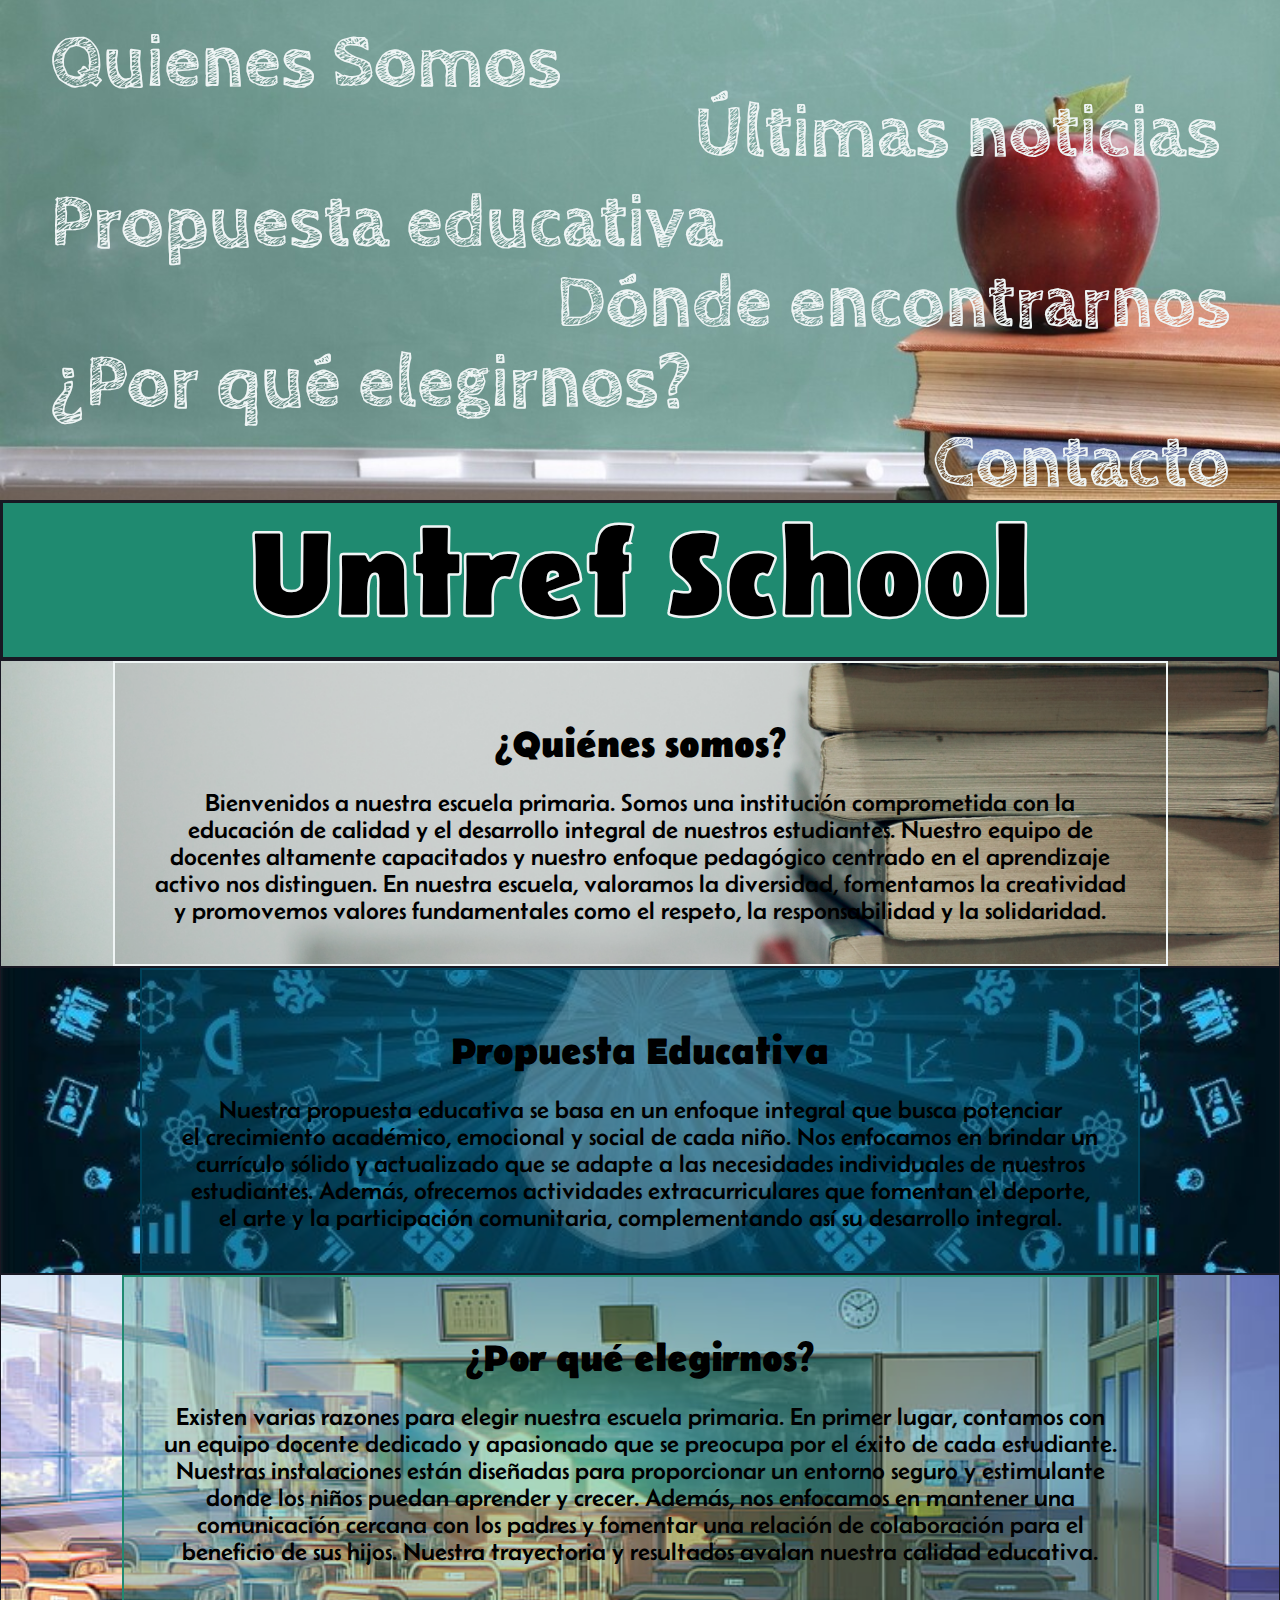
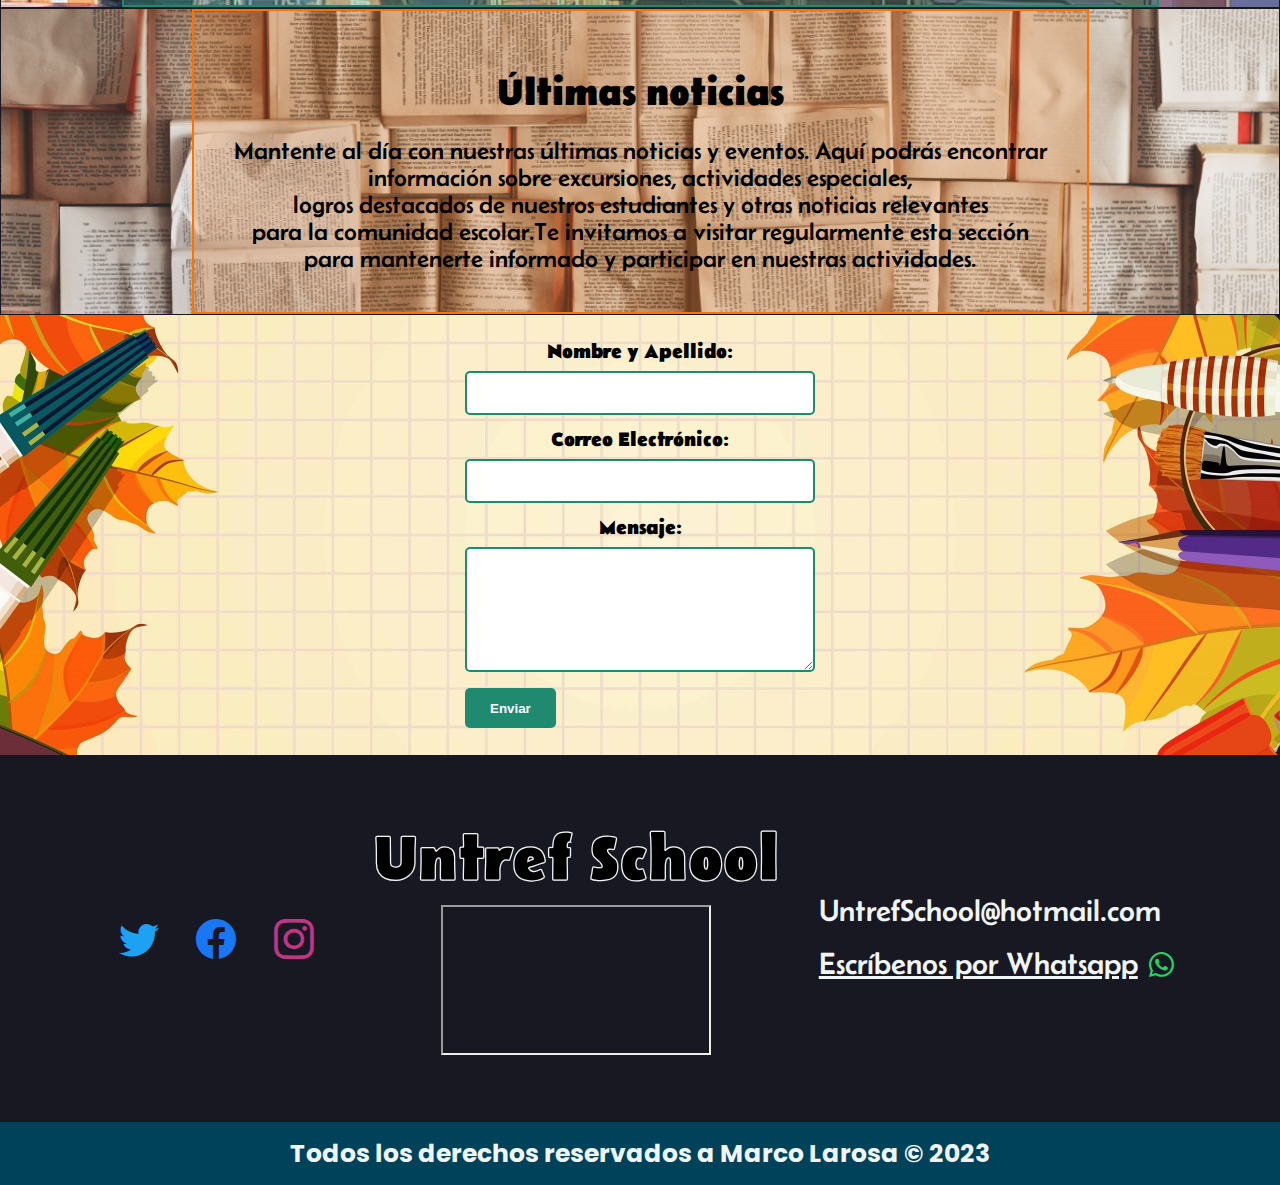
<file: index.html>
<!DOCTYPE html>
<html lang="en">

<head>
    <meta charset="UTF-8">
    <meta name="viewport" content="width=device-width, initial-scale=1.0">
    <meta name="description" content="Sitio oficial de UntrefSchool">
    <meta name="author" content="Marco Larosa">
    <link rel="preconnect" href="https://fonts.googleapis.com">
    <link rel="preconnect" href="https://fonts.gstatic.com" crossorigin>
    <link href="https://fonts.googleapis.com/css2?family=Roboto:wght@100&display=swap" rel="stylesheet">
    <link href="https://fonts.googleapis.com/css2?family=Cabin+Sketch:wght@700&display=swap" rel="stylesheet">
    <link rel="stylesheet" href="https://cdn.jsdelivr.net/npm/bootstrap-icons@1.10.5/font/bootstrap-icons.css">
    <link
        href="https://fonts.googleapis.com/css2?family=Belanosima:wght@400;600&family=Cabin+Sketch:wght@700&family=Poppins:wght@200&display=swap"
        rel="stylesheet">
    <title>Proyecto Final</title>

    <link href="./css/principal.css" rel="stylesheet">
    <link rel="icon" sizes="16x16" href="./img/school.png ">
</head>

<body>
    <nav class="barra">
        <ul>
            <li id="quienes"><a href="#quienes-main">Quienes Somos</a></li>
            <li id="propuesta"><a href="#propuesta-main">Propuesta educativa</a></li>
            <li id="why"><a href="#why-main">¿Por qué elegirnos?</a></li>
            <li id="ultimas"><a href="#noticias-main">Últimas noticias</a></li>
            <li id="donde"><a href="#footer">Dónde encontrarnos</a></li>
            <li id="contacto"><a href="./Formulario.html">Contacto</a></li>
        </ul>
    </nav>

    <header class="header">
        <h1 class="nombre">Untref School</h1>
    </header>

    <main>
        <section id="quienes-main">
            <div class="quienes-div">
                <h3>¿Quiénes somos?</h3>
                <article>
                    <p>Bienvenidos a nuestra escuela primaria. Somos una institución comprometida con la<br>
                        educación de calidad y el desarrollo integral de nuestros estudiantes. Nuestro equipo de<br>
                        docentes altamente capacitados y nuestro enfoque pedagógico centrado en el aprendizaje<br>
                        activo nos distinguen. En nuestra escuela, valoramos la diversidad, fomentamos la
                        creatividad<br>
                        y promovemos valores fundamentales como el respeto, la responsabilidad y la solidaridad.</p>
                </article>
            </div>
        </section>

        <section id="propuesta-main">
            <div class="propuesta-div">
                <h3>Propuesta Educativa</h3>
                <article class="propuesta-art">
                    <p> Nuestra propuesta educativa se basa en un enfoque integral que busca potenciar<br>
                        el crecimiento académico, emocional y social de cada niño. Nos enfocamos en brindar un<br>
                        currículo sólido y actualizado que se adapte a las necesidades individuales de nuestros<br>
                        estudiantes. Además, ofrecemos actividades extracurriculares que fomentan el deporte,<br>
                        el arte y la participación comunitaria, complementando así su desarrollo integral.
                    </p>
                </article>
            </div>
        </section>

        <section id="why-main">
            <div class="why-div">
                <h3>¿Por qué elegirnos?</h3>
                <article>
                    <p> Existen varias razones para elegir nuestra escuela primaria. En primer lugar, contamos con<br>
                        un equipo docente dedicado y apasionado que se preocupa por el éxito de cada estudiante. <br>
                        Nuestras instalaciones están diseñadas para proporcionar un entorno seguro y estimulante <br>
                        donde los niños puedan aprender y crecer. Además, nos enfocamos en mantener una <br>
                        comunicación cercana con los padres y fomentar una relación de colaboración para el <br>
                        beneficio de sus hijos. Nuestra trayectoria y resultados avalan nuestra calidad educativa.
                    </p>
                </article>
            </div>
        </section>

        <section id="noticias-main">
            <div class="noticias-div">
                <h3>Últimas noticias</h3>
                <article>
                    <p> Mantente al día con nuestras últimas noticias y eventos. Aquí podrás encontrar <br>
                        información sobre excursiones, actividades especiales,<br>
                        logros destacados de nuestros estudiantes y otras noticias relevantes <br>
                        para la comunidad escolar.Te invitamos a visitar regularmente esta sección <br>
                        para mantenerte informado y participar en nuestras actividades.
                    </p>
                </article>
            </div>
        </section>


        <div class="div-formulario">
            <form class="form" action="https://formspree.io/f/mgejvyjd" method="POST">
                <label for="nombre">Nombre y Apellido:</label>
                <input type="text" id="nombre" name="nombre" required>
                <br>

                <label for="correo">Correo Electrónico:</label>
                <input type="email" id="correo" name="correo" required>
                <br>

                <label for="mensaje">Mensaje:</label>
                <textarea id="mensaje" name="mensaje" rows="4" required></textarea>
                <br>

                <input type="submit" value="Enviar">
            </form>
        </div>

    </main>




    <footer id="footer">

        <div class="footer-container">
            <div class="redes">
                <a href="https://twitter.com" target="_blank" rel="noopener"><i class="bi bi-twitter"></i></a>
                <a href="https:/facebook.com" target="_blank" rel="noopener"><i class="bi bi-facebook"></i></a>
                <a href="https:/instagram.com" target="_blank" rel="noopener"><i class="bi bi-instagram"></i></a>
            </div>

            <div class="informacion-contacto">
                <p class="mail">UntrefSchool@hotmail.com</p>
                <div>
                    <a href="https://wa.me/5493413301289" class="whatsapp">Escríbenos por Whatsapp</a>
                    <i class="bi bi-whatsapp"></i>
                </div>
            </div>

            <div class="mapa">
                <h1 class="nombre-footer">Untref School</h1>
                <div>
                <iframe  class="iframe"  width="270" height="150"
                    src="https://maps.google.com/maps?q=rosario%2C+santa+fe+Juan+Vucetich+651&t=&z=13&ie=UTF8&iwloc=&output=embed"></iframe>
            </div>
        </div>
        </div>
        <div class="derechos-reservados ">
            <h1>Todos los derechos reservados a Marco Larosa &copy; 2023 </h1>
        </div>
    </footer>



</body>

</html>
</file>
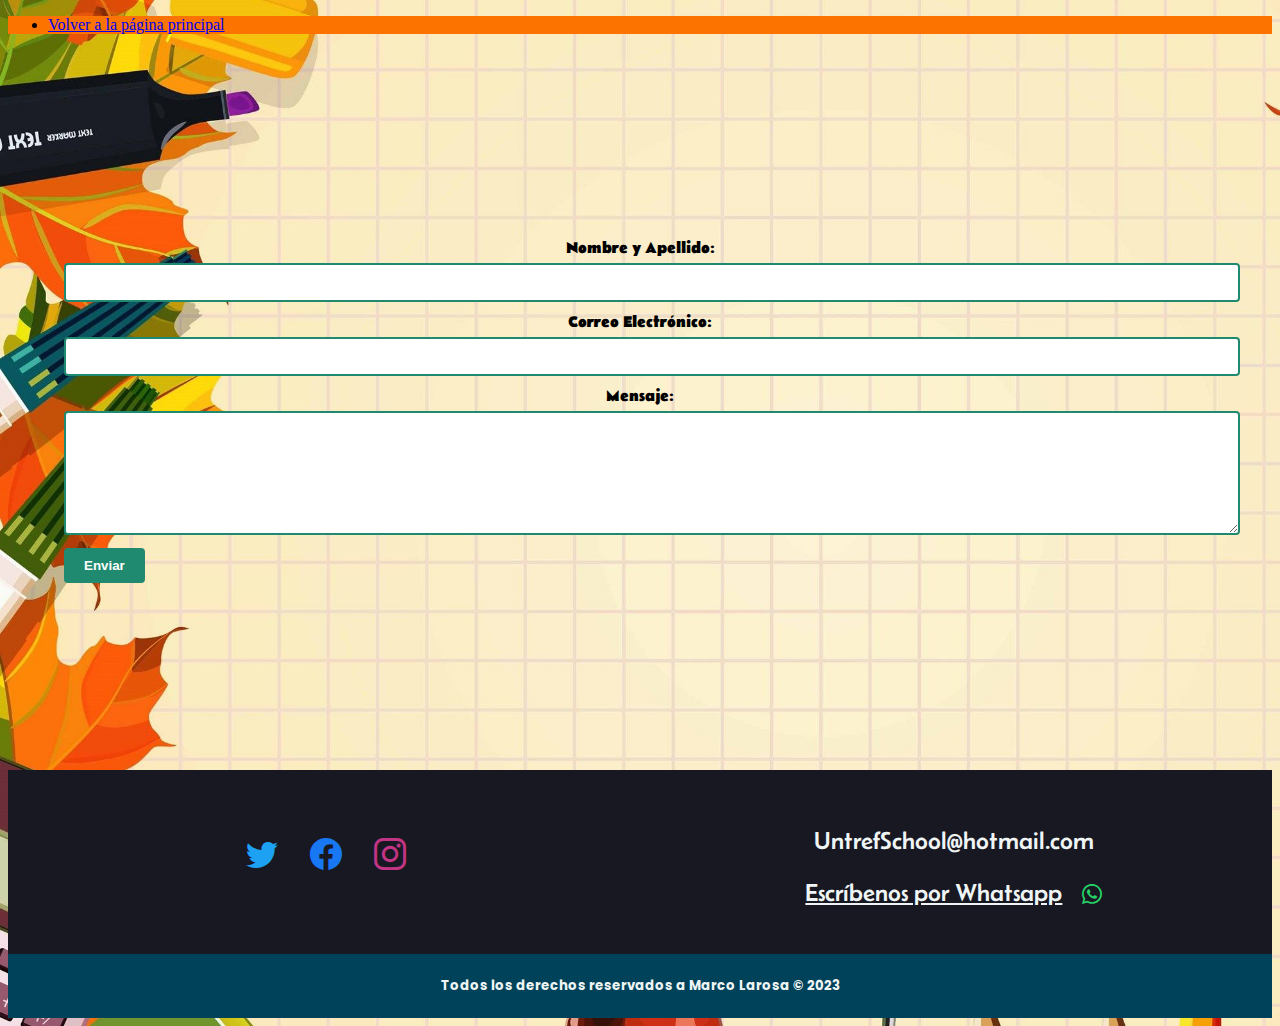
<file: formulario.html>
<!DOCTYPE html>
<html lang="en">

<head>
    <meta charset="UTF-8">
    <meta name="viewport" content="width=, initial-scale=1.0">
    <meta name="description" content="Sitio oficial de UntrefSchool">
    <meta name="author" content="Marco Larosa">
    <title>Formulario</title>

    <link rel="preconnect" href="https://fonts.googleapis.com">
    <link rel="preconnect" href="https://fonts.gstatic.com" crossorigin>
    <link href="https://fonts.googleapis.com/css2?family=Roboto:wght@100&display=swap" rel="stylesheet">
    <link href="https://fonts.googleapis.com/css2?family=Cabin+Sketch:wght@700&display=swap" rel="stylesheet">
    <link rel="stylesheet" href="https://cdn.jsdelivr.net/npm/bootstrap-icons@1.10.5/font/bootstrap-icons.css">
    <link
        href="https://fonts.googleapis.com/css2?family=Belanosima:wght@400;600&family=Cabin+Sketch:wght@700&family=Poppins:wght@200&display=swap"
        rel="stylesheet">

    <link rel="icon" sizes="16x16" href="./IMG/school.png">
    <link href="https://cdn.jsdelivr.net/npm/bootstrap@5.1.3/dist/css/bootstrap.min.css" rel="stylesheet"
        integrity="sha384-1BmE4kWBq78iYhFldvKuhfTAU6auU8tT94WrHftjDbrCEXSU1oBoqyl2QvZ6jIW3" crossorigin="anonymous">
    <script src="https://cdn.jsdelivr.net/npm/bootstrap@5.1.3/dist/js/bootstrap.bundle.min.js"
        integrity="sha384-ka7Sk0Gln4gmtz2MlQnikT1wXgYsOg+OMhuP+IlRH9sENBO0LRn5q+8nbTov4+1p"
        crossorigin="anonymous"></script>
    <link href="./css/formulario.css" rel="stylesheet">
</head>

<body>
    <header id="header">
        <div class="container">
            <div class="d-flex  align-items-center justify-content-center justify-content-lg-start">

                <ul class="nav col-12 col-lg-auto me-lg-auto mb-2 justify-content-center mb-md-0">
                    <li><a href="./index.html" class="nav-link px-2 text-white">Volver a la página principal</a></li>
                </ul>
            </div>
    </header>

    <main>
        <div class="div-formulario">
            <form class="form" action="https://formspree.io/f/mgejvyjd" method="POST">
                <label for="nombre">Nombre y Apellido:</label>
                <input type="text" id="nombre" name="nombre" required>
                <br>

                <label for="correo">Correo Electrónico:</label>
                <input type="email" id="correo" name="correo" required>
                <br>

                <label for="mensaje">Mensaje:</label>
                <textarea id="mensaje" name="mensaje" rows="4" required></textarea>
                <br>

                <input type="submit" value="Enviar">
            </form>
        </div>
    </main>

    <footer id="footer" class="footer">
        <div class="redesYcontacto">
            <div class="footer-container">
                <div class="redes">
                    <a href="https://twitter.com" target="_blank" rel="noopener"><i class="bi bi-twitter"></i></a>
                    <a href="https:/facebook.com" target="_blank" rel="noopener"><i class="bi bi-facebook"></i></a>
                    <a href="https:/instagram.com" target="_blank" rel="noopener"><i class="bi bi-instagram"></i></a>
                </div>
            </div>

            <div class="informacion-contacto">
                <p class="mail">UntrefSchool@hotmail.com</p>
                <div>
                    <a href="https://wa.me/5493413301289" class="whatsapp">Escríbenos por Whatsapp</a>
                    <i class="bi bi-whatsapp"></i>
                </div>
            </div>
        </div>
        <div class="derechos-reservados">
            <h5>Todos los derechos reservados a Marco Larosa &copy; 2023 </h5>
        </div>
    </footer>
</body>

</html>
</file>
<file: css/principal.css>
* {
  margin: 0;
  text-decoration: none;
  box-sizing: border-box;
  padding: 0;
}

:root {
  --color-fuente: #fc7300;
  --color-fondo: #1f8a70;
  --color-texthyf: #00425a;
  --color-titulos: #181823;
  --color-iconos: #eff5f5;
}
header {
  width: 100vw;
  background-size: cover;
  background-position: center;
}
.barra {
  background-image: url(../img/escuelaheader.jpg);
  background-repeat: no-repeat;
  background-size: cover;
  background-position: center;
  display: flex;
  flex-direction: column;
  align-items: center;
  justify-content: center;
  width: 100vw;
  height: 25rem;
  position: relative;
  color: #eff5f5;
}

a:visited {
  color: #eff5f5;
}
a:link {
  color: #eff5f5;
}
.barra li{
  list-style-type: none;
  font-size: 3.75rem;
  position: absolute;
  font-style: normal;
  font-weight: 700;
  font-family: "Cabin Sketch";

}

#quienes {
  
  left: 2.5rem;
  top: 1rem;
}
#propuesta {
  left: 2.5rem;
  top: 9rem;
}
#why {
  left: 2.5rem;
  top: 17rem;
}
#ultimas {
  right: 3rem;
  top: 4.5rem;

}
#donde {
  right: 2.5rem;
  top: 13rem; 
}
#contacto {
  
  right: 2.5rem;
  top: 21rem;
}

/** cuerpo **/
.nombre {
  background-color: #1f8a70;
  font-family: "Belanosima", sans-serif;
  font-size: 6.25rem;
  text-align: center;
  border: solid #181823 0.1875rem;
  -webkit-text-stroke: 0.125rem #eff5f5;
}

main {
  background-color: #eff5f5;
  display: flex;
  flex-direction: column;
  align-items: center;
  justify-content: center;
  width: 100vw;
height:fit-content;
}
section{
  height: fit-content!important;
}
#quienes-main {
  display: flex;
  flex-direction: row;
  align-items: center;
  justify-content: center;
  height: 10rem;
  background-image: url(../img/quienssomos.jpg);
  width: 100vw;
  height: 18.75rem;
  background-size: cover;
  background-repeat: no-repeat;
  background-position: center;
  font-family: "Belanosima", sans-serif;
  border: solid #181823 1px;
}

#propuesta-main {
  display: flex;
  flex-direction: row;
  align-items: center;
  justify-content: center;
  height: 10rem;
  background-image: url(../img/propuesta.jpeg);
  width: 100vw;
  height: 18.75rem;
  background-size: cover;
  background-repeat: no-repeat;
  background-position: center;
  font-family: "Belanosima", sans-serif;
  border: solid #181823 1px;
}

#why-main {
  display: flex;
  flex-direction: row;
  align-items: center;
  justify-content: center;
  height: 10rem;
  background-image: url(../img/escuela.jpg);
  width: 100vw;
  height: 18.75rem;
  background-size: cover;
  background-repeat: no-repeat;
  background-position: center;
  font-family: "Belanosima", sans-serif;
  border: solid #181823 1px;
}

#noticias-main {
  display: flex;
  flex-direction: row;
  align-items: center;
  justify-content: center;
  height: 10rem;
  background-image: url(../img/noticias.jpg);
  width: 100vw;
  height: 18.75rem;
  background-size: cover;
  background-repeat: no-repeat;
  background-position: center;
  font-family: "Belanosima", sans-serif;
  border: solid #181823 1px;
}

.noticias-div {
  display: flex;
  flex-direction: column;
  background-color: rgba(252, 115, 0, 0.2);
  border: 0.125rem solid #fc7300;
  padding: 2rem;
  align-items: center;
  text-align: center;
  max-width: 90%;
  font-size: 1.25rem;
}

.quienes-div {
  display: flex;
  flex-direction: column;
  text-align: center;
  background-color: rgba(0, 0, 0, 0.1);
  border: 0.125rem solid #eff5f5;
  padding: 2rem;
  max-width: 90%;
  align-items: center;
  font-size: 1.25rem;
}

.why-div {
  display: flex;
  flex-direction: column;
  text-align: center;
  background-color: rgba(31, 138, 112, 0.3);
  border: 0.125rem solid #1f8a70;
  padding: 2rem;
  max-width: 90%;
  align-items: center;
  font-size: 1.25rem;
}
.propuesta-div {
  display: flex;
  flex-direction: column;
  text-align: center;
  background-color: rgba(0, 66, 90, 0.5);
  border: 0.125rem solid #00425a;
  padding: 2rem;
  max-width: 90%;
  align-items: center;
  font-size: 1.25rem;
}
section{
  height: fit-content!important;
}
h3 {
  font-size: 1.875rem;
  padding: 1rem;
}

/**formulario*/

.div-formulario {
  background-image: url(../img/form.jpg);
  background-size: 100%;
  background-position: center;
  width: 100vw;
  height: 22rem;
}

.form {
  max-width: 400px;
  margin: 0 auto;
  padding: 1.25rem;
  border-radius: 0.3125rem;
  font-family: "Belanosima", sans-serif;
}

label {
  display: block;
  font-weight: bold;
  margin-bottom: 0.3125rem;
  text-align: center;
}

input[type="text"],
input[type="email"],
textarea {
  width: 100%;
  padding: 0.625rem;
  margin-bottom: 0.625rem;
  border: 0.125rem solid #1f8a70;
  border-radius: 0.25rem;
}

textarea {
  resize: vertical;
  height: 6.25rem;
}

input[type="submit"] {
  background-color: #1f8a70;
  color: #ffffff;
  border: none;
  padding: 0.625rem 1.25rem;
  cursor: pointer;
  border-radius: 0.25rem;
  font-weight: bold;
  width: auto;
}

/** footer **/
footer {
  background-color: #181823;
  height: 100%;
  width: 100vw;
}
.footer-container {
  display: flex;
  flex-direction: column;
  justify-content: space-around;
  width: 100%;
  align-items: center;
  padding: 3.125rem;
}
.bi-facebook::before {
  color: #1877f2;
  font-size: 2rem;
  padding: 0.9375rem;
}
.bi-instagram::before {
  color: #c13584;
  font-size: 2rem;
  padding: 0.9375rem;
}
.bi-twitter::before {
  color: #1da1f2;
  font-size: 2rem;
  padding: 0.9375rem;
}
.bi-whatsapp::before {
  color: #25d366;
  font-size: 1.25rem;
  padding: 0.3125rem;
}

.informacion-contacto {
  order: 3;
  gap: 0.9375rem;
  display: flex;
  flex-direction: column;
}
.contacto {
  font-family: "Belanosima", sans-serif;
  color: #eff5f5;
  font-size: 25px;
}
.mail {
  font-family: "Belanosima", sans-serif;
  color: #eff5f5;
  font-size: 1.5625rem;
}
.whatsapp {
  font-family: "Belanosima", sans-serif;
  color: #eff5f5;
  text-decoration: underline;
  justify-content: center;
  font-size: 1.5625rem;
}
.mapa {
  order: 2;
  display:flex;
  flex-direction: column;
  justify-content: center;
  align-items: center;
}
.redes {
  display: flex;
  order: 1;
}
.derechos-reservados {
  font-family: "Poppins", sans-serif;
  background-color: #00425a;
  color: #eff5f5;
  text-align: center;
  padding: 0.625rem;
  font-size: 0.625rem;
}
.nombre-footer{
  font-family: "Belanosima", sans-serif;
  font-size: 3.25rem;
  text-align: center;
  border: solid #181823 0.1875rem;
  -webkit-text-stroke: 0.0625rem #eff5f5; 
}

/* Estilos para tablet (768px) */
@media (max-width: 768px) {
  html{
    font-size: 16px;
  }
}
@media(width > 576px){
  html{
    font-size: 14px;
  }
  .footer-container{
    flex-direction: row;
    justify-content: space-evenly;
    align-items: center;
  }
}

@media(width < 576px){
  html{
    font-size: 12px;
  }
  .barra {
    padding-bottom: 1rem;
  }
  .ocultar{
    display: none;
  }
}

/* Estilos para móvil (320px) */
@media (max-width: 320px) {
  html{
    font-size: 10px;
  }
  .barra{
    font-size: 1rem;
  }
  #ultimas{
    left: 2.5rem;
  }
  #donde {
    left: 2.5rem;
  }
  #contacto{
    left: 2.5rem;
  }
  .div-formulario{
    background-repeat: no-repeat;
    background-size: cover;
    height: 23rem;
  }
  .mapa{
    display: none;
  }
}

@media (min-width: 1200px){
  html{
    font-size: 20px;
  }
}
@media (min-widtg: 2400px) {
  html{
    font-size: 24px;
  }

}
</file>
<file: css/formulario.css>
#header {
  background-color: #FC7300;
}

body {
  background-image: url(../img/form.jpg);
  background-repeat: no-repeat;
  background-size: cover;
}

main {
  height: 80vh;
  display: flex;
  flex-direction: column;
  align-items: center;
  justify-content: center;

}

.div-formulario {
  background-size: 100%;
  background-position: center;
  width: 100vw;
}

.form {
  width: 90%;
  margin: 0 auto;
  padding: 20px;
  border-radius: 0.3125rem;
  font-family: 'Belanosima', sans-serif;
}

label {
  display: block;
  font-weight: bold;
  margin-bottom: 0.3125rem;
  text-align: center;

}

input[type="text"],
input[type="email"],
textarea {
  width: 100%;
  padding: 0.625rem;
  margin-bottom: 0.625rem;
  border: 0.125rem solid #1F8A70;
  border-radius: 0.25rem;
}

textarea {
  resize: vertical;
  height: 6.25rem;
}

input[type="submit"] {
  background-color: #1F8A70;
  color: #FFFFFF;
  border: none;
  padding: 0.625rem 1.25rem;
  cursor: pointer;
  border-radius: 0.25rem;
  font-weight: bold;
  width: auto;
}

/** footer **/

#footer {
  background-color: #181823;
  height: 100%;
  width: 100%;
  display: flex;
  flex-direction: column;
  align-items: center;
  justify-content: center;
}

.redesYcontacto {
  padding-bottom: 2rem;
  margin-bottom: 2rem;
  width:100%;
  display: flex;
  flex-direction: column;
  align-items: center;
  justify-content: center;
}

.footer-container {
  display: flex;
  justify-content: space-around;
  align-items: center;
}

.bi-facebook::before {
  color: #1877f2;
  font-size: 2rem;
  padding: 1rem;
}

.bi-instagram::before {
  color: #c13584;
  font-size: 2rem;
  padding: 1rem;
}

.bi-twitter::before {
  color: #1da1f2;
  font-size: 2rem;
  padding: 1rem;

}

.bi-whatsapp::before {
  color: #25d366;
  font-size: 1.25rem;
  padding-left: 1rem;
}

.informacion-contacto {
  order: 3;
  display: flex;
  flex-direction: column;
  align-items: center;
  justify-content: center;
}

.contacto {
  font-family: "Belanosima", sans-serif;
  color: #eff5f5;
  font-size: 25px;
}

.mail {
  font-family: "Belanosima", sans-serif;
  color: #eff5f5;
  font-size: 1.5625rem;
}

.whatsapp {
  font-family: "Belanosima", sans-serif;
  color: #eff5f5;
  text-decoration: underline;
  justify-content: center;
  font-size: 1.5625rem;
}



.redes {
  display: flex;
  order: 1;
}

.derechos-reservados {
  font-family: "Poppins", sans-serif;
  background-color: #00425a;
  color: #eff5f5;
  text-align: center;
  width:100%;

}


.nombre-footer {
  font-family: "Belanosima", sans-serif;
  font-size: 3.25rem;
  text-align: center;
  border: solid #181823 0.1875rem;
  -webkit-text-stroke: 0.0625rem #eff5f5;
}

/**media queries**/

/* Estilos para tablet (768px) */
@media (max-width: 768px) {
  /* Agrega aquí tus estilos específicos para la vista de tablet */
}

/* Estilos para tablet (576px) */
@media (min-width: 576px) {
  /* Agrega aquí tus estilos específicos para la vista de tablet */
  .redesYcontacto {
    flex-direction: row;
    margin-bottom: 1rem;
    padding-bottom: 0%;
    justify-content: space-evenly;
  }

  .footer-container, .informacion-contacto{
    align-items: center;
    justify-content: center;
    width:49%;
    padding-top: 2rem;
    padding-bottom: 1rem;
    margin-bottom: 1rem;
  }
}

/* Estilos para móvil (320px) */
@media (max-width: 320px) {
  /* Agrega aquí tus estilos específicos para la vista móvil */
}
</file>
